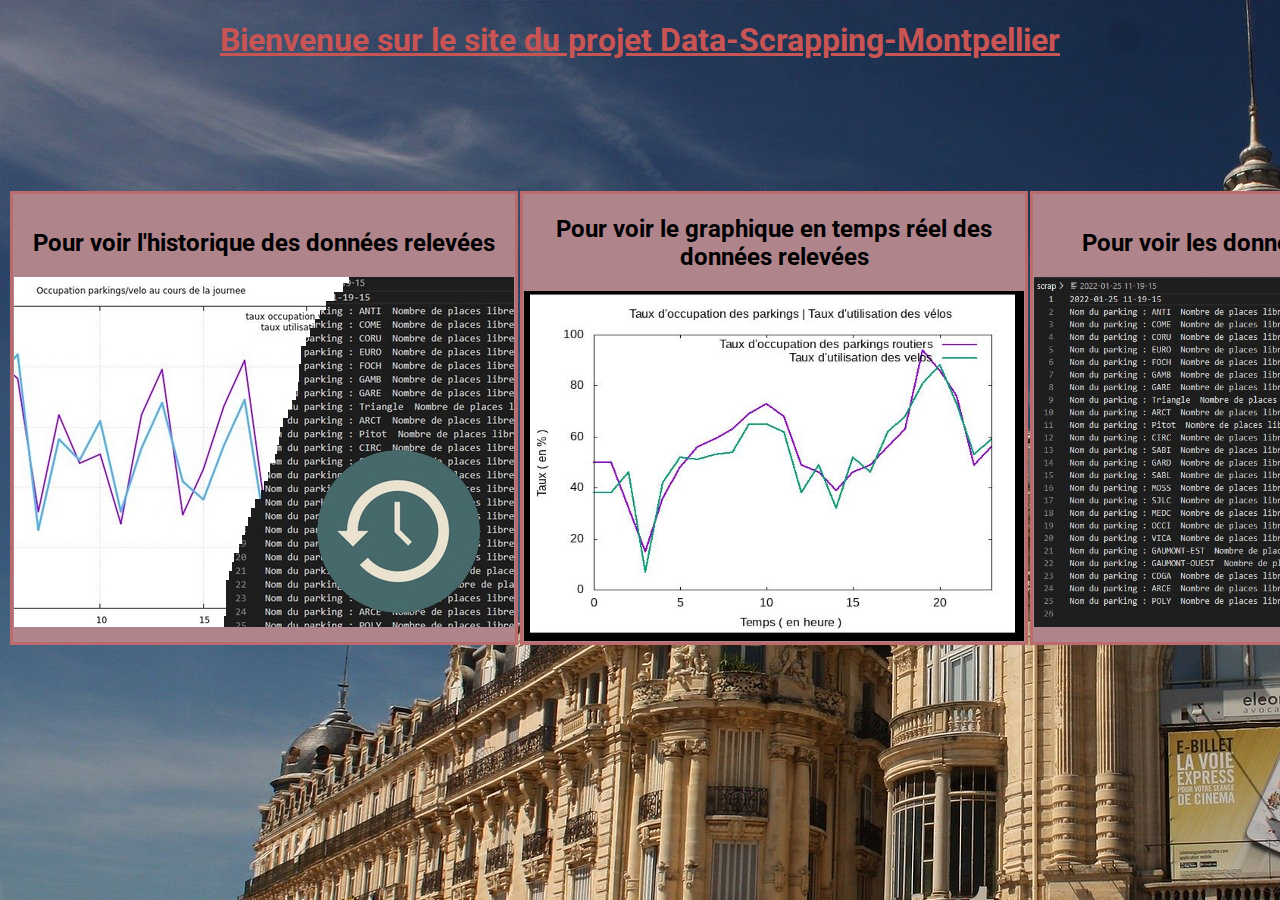
<file: site web/index.html>
<!DOCTYPE html>
<html>
    <head>
        <meta charset="utf-8">
        <title>Scrapping Montpellier OpenData</title>
        <link rel="stylesheet" href="style.css">
        <link rel="preconnect" href="https://fonts.googleapis.com"> 
        <link rel="preconnect" href="https://fonts.gstatic.com" crossorigin>
        <link href="https://fonts.googleapis.com/css2?family=Roboto:wght@300&display=swap" rel="stylesheet">
    </head>


    <body>
        <h1>Bienvenue sur le site du projet Data-Scrapping-Montpellier</h1> 
    </br></br></br></br></br></br> <!-- Je sais que ça fait mal aux yeux ce que je viens de faire mais zéro jugements svp :) -->

        <table>
            <tr>
                <td> 
                    <h2>Pour voir l'historique des données relevées</h2>
                    <a href="historique/index.html"> 
                    <img src="photos/old.jpg" alt="Anciennes données" class="test">
                    </a>
                </td>

                <td> 
                    <h2>Pour voir le graphique en temps réel des données relevées</h2>
                    <a href="graph/index.html"> 
                    <img src="../captures/ex4.JPG" width="500px" height="350px" alt="Exemple de graphique" class="test">
                    </a>
                </td>

                <td>
                     <h2>Pour voir les données brutes relevées</h2>
                     <a href="data/index.html">
                     <img src="../captures/ex2.JPG" width="500px" height="350px" alt="Exemple de données brutes" class="test">
                    </a>
                </td>
            </tr>
        </table>











    </body>















</html>
</file>
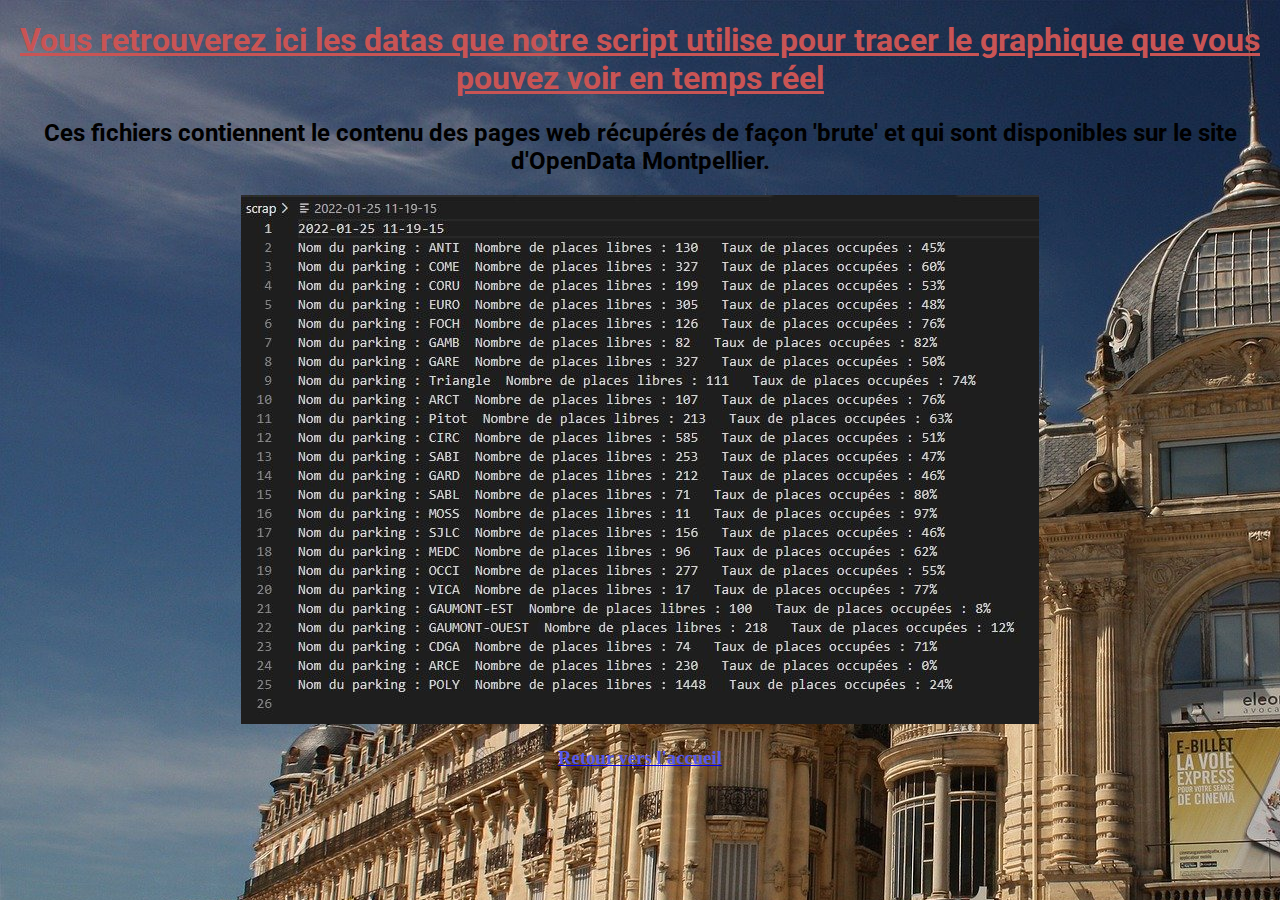
<file: site web/data/index.html>
<!DOCTYPE html>
<html>
    <head>
        <meta charset="utf-8">
        <title>Scrapping Montpellier OpenData</title>
        <link rel="stylesheet" href="../style.css">
        <link rel="preconnect" href="https://fonts.googleapis.com"> 
        <link rel="preconnect" href="https://fonts.gstatic.com" crossorigin>
        <link href="https://fonts.googleapis.com/css2?family=Roboto:wght@300&display=swap" rel="stylesheet">
    </head>


    <body>
        
        <h1>Vous retrouverez ici les datas que notre script utilise pour tracer le graphique que vous pouvez voir en temps réel</h1>
        <h2>
            Ces fichiers contiennent le contenu des pages web récupérés de façon 'brute' et qui sont disponibles sur le site d'OpenData Montpellier.
         </h2>
         <div id="image_centre">
                   <a href="https://github.com/TimFlp/Data-Scrapping-Montpellier/tree/master/data">
                   <img src='../../captures/ex2.JPG' alt="Lien vers données scrap">
                   </a>
                   <a href="../index.html"> <h3>Retour vers l'accueil</h3> </a>
        </div>
    </body>

</html>
</file>
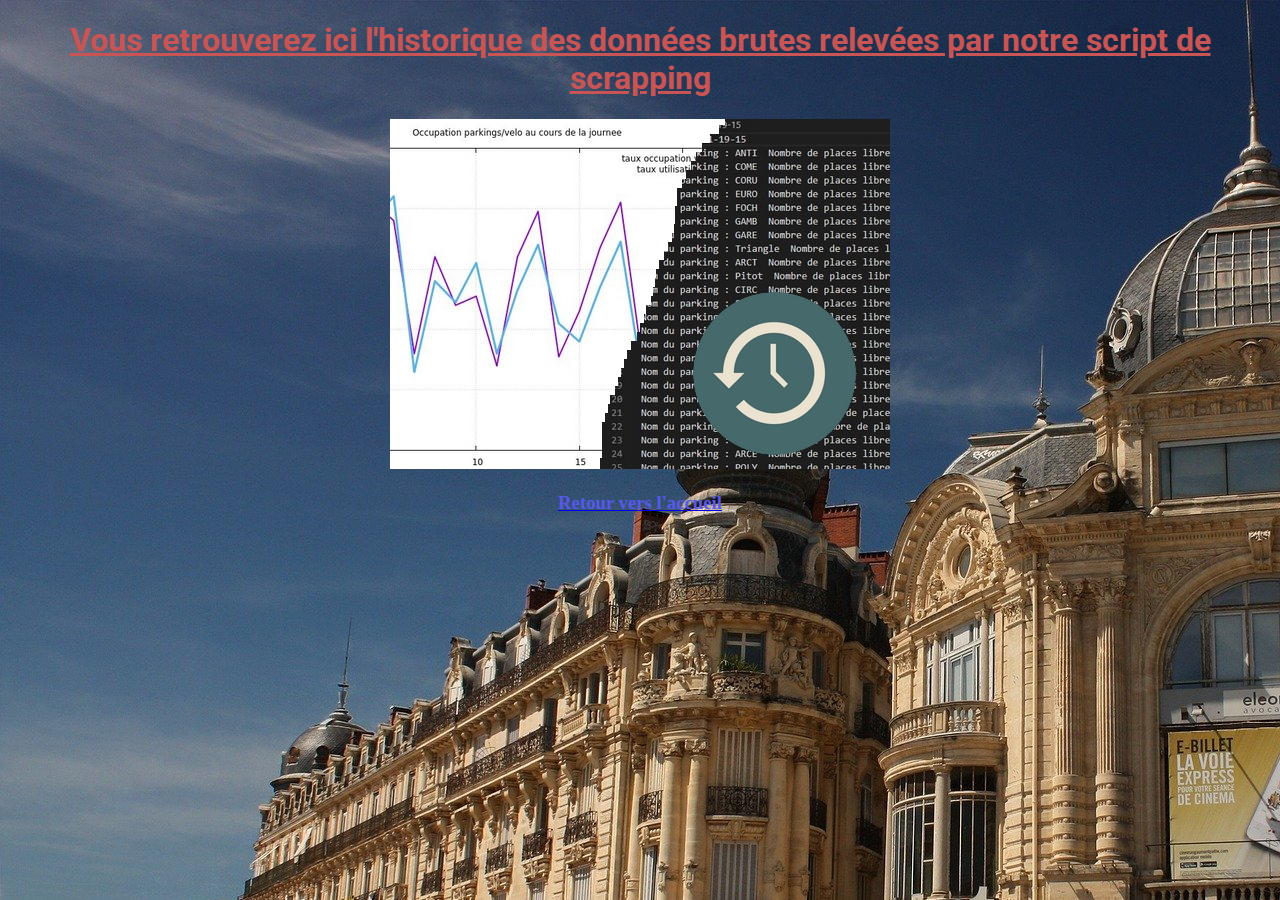
<file: site web/historique/index.html>
<!DOCTYPE html>
<html>
    <head>
        <meta charset="utf-8">
        <title>Scrapping Montpellier OpenData</title>
        <link rel="stylesheet" href="../style.css">
        <link rel="preconnect" href="https://fonts.googleapis.com"> 
        <link rel="preconnect" href="https://fonts.gstatic.com" crossorigin>
        <link href="https://fonts.googleapis.com/css2?family=Roboto:wght@300&display=swap" rel="stylesheet">
    </head>


    <body>
        
        <h1>Vous retrouverez ici l'historique des données brutes relevées par notre script de scrapping</h1>
        <a href="https://github.com/TimFlp/Data-Scrapping-Montpellier/tree/master/scrap">
        <div id="image_centre">
            <img src='../photos/old.jpg' alt="Lien vers données scrap" href="https://github.com/TimFlp/Data-Scrapping-Montpellier/tree/master/scrap">
            </a>                 
            <a href="../index.html"> <h3>Retour vers l'accueil</h3> </a>
        </div>



    </body>

</html>
</file>
<file: site web/style.css>
h1 {
    text-align: center;
    font-family: 'Roboto', sans-serif;
    font-style: normal;
    text-decoration: underline;
    color: rgb(201, 84, 84);
}

html {
    background-image: url(photos/montpellier-913011_1920.jpg);
    background-repeat: no-repeat;
}

h2 {
    text-align:center;
    font-family: 'Roboto', sans-serif;
}

td {
    border: 3px solid rgb(187, 107, 107);
    background-color:rgb(175, 132, 139);
    margin: auto;
}

table {
    width:100%;
    flex-grow:1;
}

.test {
    display: block;
    margin-left: auto;
    margin-right: auto;
}

tr {
    text-align: center;
}

h3 {
    font-weight: bold;
    color:rgb(86, 89, 236);
}

#image_centre {
    text-align: center;
}
</file>
